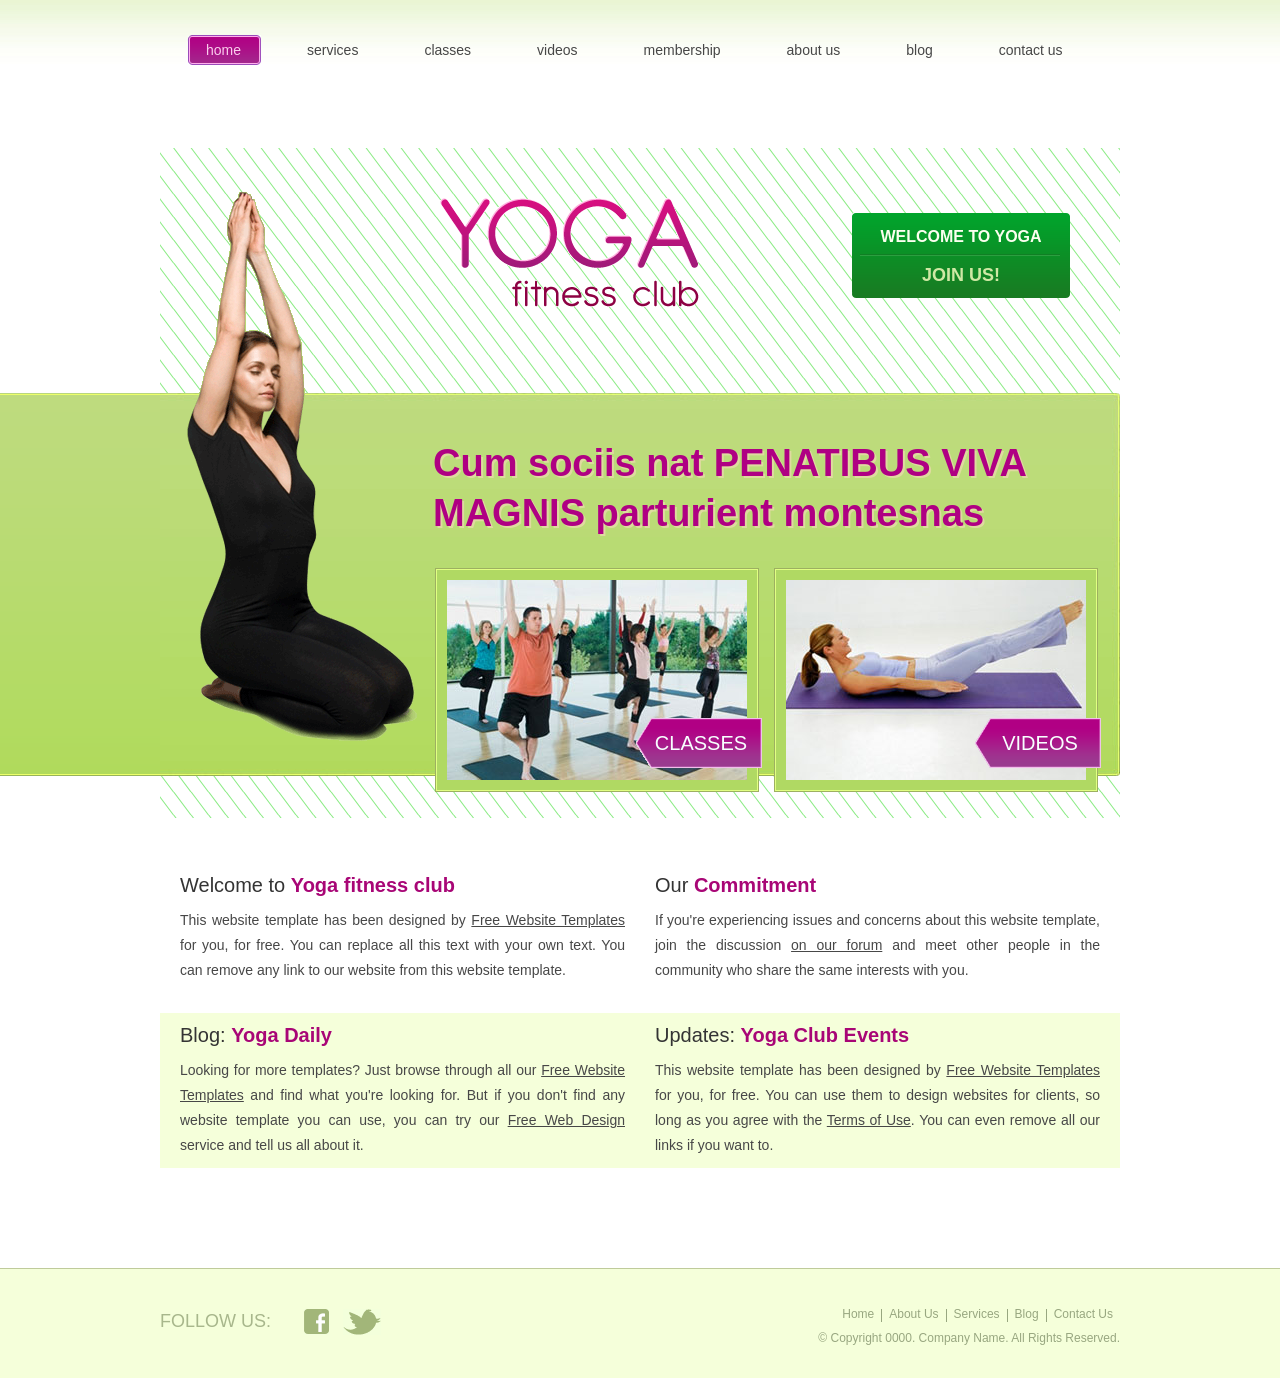
<file: src/main/webapp/WEB-INF/views/template/index.html>
<!DOCTYPE html>
<!-- Website template by freewebsitetemplates.com -->
<html>
<head>
	<meta charset="UTF-8" />
	<title>Home - Yoga</title>
	<link rel="stylesheet" type="text/css" href="css/style.css" />
	<!--[if IE 9]>
		<link rel="stylesheet" type="text/css" href="css/ie9.css" />
	<![endif]-->
	<!--[if IE 7]>
		<link rel="stylesheet" type="text/css" href="css/ie7.css" />
	<![endif]-->
	<!--[if IE 6]>
		<link rel="stylesheet" type="text/css" href="css/ie6.css" />
	<![endif]-->
</head>
<body>
	<div id="header">
		<ul>
			<li class="current"><a href="index.html"><span>Home</span></a></li>
			<li><a href="services.html"><span>Services</span></a></li>
			<li><a href="classes.html"><span>Classes</span></a></li>
			<li><a href="videos.html"><span>Videos</span></a></li>
			<li><a href="membership.html"><span>Membership</span></a></li>
			<li><a href="about.html"><span>About Us</span></a></li>
			<li><a href="blog.html"><span>Blog</span></a></li>
			<li><a href="contact.html"><span>Contact Us</span></a></li>
		</ul>
		<span id="background"></span>
		<div id="home">
			<div class="section">
				<a href="index.html"><img src="images/logo.gif" alt="Logo" /></a>
				<div>
					Welcome to Yoga
					<a href="index.html">Join Us!</a>
				</div>
			</div>
			<div id="featured">
				<img src="images/yoga-girl.gif" alt="" />
				<h1>Cum sociis nat PENATIBUS VIVA MAGNIS parturient  montesnas</h1>
				<ul>
					<li>
						<a href="classes.html"><img src="images/exercise-class.jpg" alt="Image" /></a>
						<div><a href="classes.html">Classes</a></div>
					</li>
					<li>
						<a href="videos.html"><img src="images/girl-exercise.jpg" alt="Image" /></a>
						<div><a href="videos.html">Videos</a></div>
					</li>
				</ul>
			</div>
		</div>
	</div>
	<div id="content">
		<ul class="first">
			<li class="first">
				<h3><a href="index.html">Welcome to <span>Yoga fitness club</span></a></h3>
				<p>This website template has been designed by <a href="http://www.freewebsitetemplates.com/">Free Website Templates</a> for you, for free. You can replace all this text with your own text. You can remove any link to our website from this website template.</p>
			</li>
			<li>
				<h3><a href="index.html">Our <span>Commitment</span></a></h3>
				<p>If you're experiencing issues and concerns about this website template, join the discussion <a href="http://livepage.apple.com/">on our forum</a> and meet other people in the community who share the same interests with you.</p>
			</li>
		</ul>
		<ul>
			<li class="first">
				<h3><a href="index.html">Blog: <span>Yoga Daily</span></a></h3>
				<p>Looking for more templates? Just browse through all our <a href="http://www.freewebsitetemplates.com/">Free Website Templates</a> and find what you're looking for. But if you don't find any website template you can use, you can try our <a href="http://www.freewebsitetemplates.com/freewebdesign/">Free Web Design</a> service and tell us all about it.</p>
			</li>
			<li>
				<h3><a href="index.html">Updates: <span>Yoga Club Events</span></a></h3>
				<p>This website template has been designed by <a href="http://www.freewebsitetemplates.com/">Free Website Templates</a> for you, for free. You can use them to design websites for clients, so long as you agree with the <a href="http://www.freewebsitetemplates.com/about/termsofuse/">Terms of Use</a>. You can even remove all our links if you want to.</p>
			</li>
		</ul>
	</div>
	<div id="footer">
		<div>
			<div>
				<div id="connect">
					<span>Follow Us:</span>
					<a href="http://facebook.com/freewebsitetemplates" target="_blank"><img src="images/icon-facebook.gif" alt="Facebook" /></a>
					<a href="http://twitter.com/fwtemplates" target="_blank"><img src="images/icon-twitter.gif" alt="Twitter" /></a>
				</div>
				<div class="section">
					<ul>
						<li class="first"><a href="index.html">Home</a></li>
						<li><a href="about.html">About Us</a></li>
						<li><a href="services.html">Services</a></li>
						<li><a href="blog.html">Blog</a></li>
						<li><a href="contact.html">Contact Us</a></li>
					</ul>
					<p>&copy; Copyright 0000. Company Name. All Rights Reserved.</p>
				</div>
			</div>
		</div>
	</div>
</body>
</html>
</file>
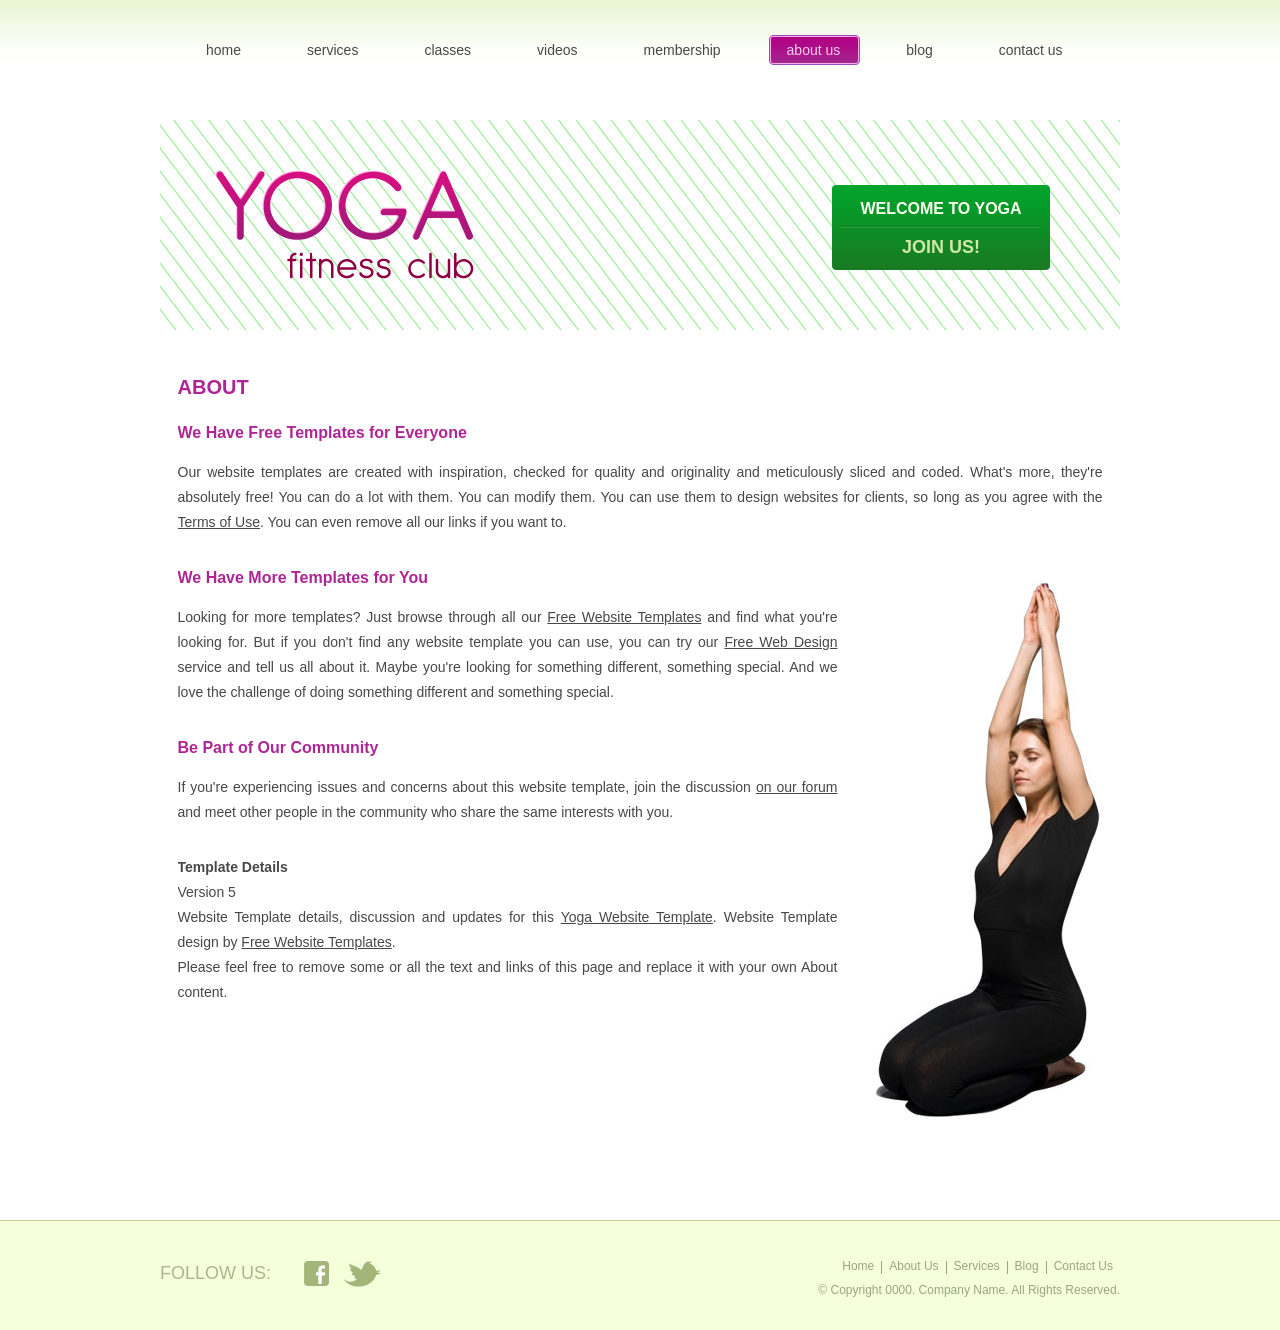
<file: src/main/webapp/WEB-INF/views/template/about.html>
<!DOCTYPE html>
<!-- Website template by freewebsitetemplates.com -->
<html>
<head>
	<meta charset="UTF-8" />
	<title>About Us - Yoga</title>
	<link rel="stylesheet" type="text/css" href="css/style.css" />
	<!--[if IE 9]>
		<link rel="stylesheet" type="text/css" href="css/ie9.css" />
	<![endif]-->
	<!--[if IE 7]>
		<link rel="stylesheet" type="text/css" href="css/ie7.css" />
	<![endif]-->
	<!--[if IE 6]>
		<link rel="stylesheet" type="text/css" href="css/ie6.css" />
	<![endif]-->
</head>
<body>
	<div id="header">
		<ul>
			<li><a href="index.html"><span>Home</span></a></li>
			<li><a href="services.html"><span>Services</span></a></li>
			<li><a href="classes.html"><span>Classes</span></a></li>
			<li><a href="videos.html"><span>Videos</span></a></li>
			<li><a href="membership.html"><span>Membership</span></a></li>
			<li class="current"><a href="about.html"><span>About Us</span></a></li>
			<li><a href="blog.html"><span>Blog</span></a></li>
			<li><a href="contact.html"><span>Contact Us</span></a></li>
		</ul>
		<div>
			<div class="section">
				<a href="index.html"><img src="images/logo.gif" alt="Logo" /></a>
				<div>
					Welcome to Yoga
					<a href="index.html">Join Us!</a>
				</div>
			</div>
		</div>
	</div>
	<div id="content">
		<div id="about">
			<h2>About</h2>
			<span class="first">We Have Free Templates for Everyone</span>
			<p>Our website templates are created with inspiration, checked for quality and originality and meticulously sliced and coded. What's more, they're absolutely free! You can do a lot with them. You can modify them. You can use them to design websites for clients, so long as you agree with the <a href="http://www.freewebsitetemplates.com/about/termsofuse/">Terms of Use</a>. You can even remove all our links if you want to.</p>
			<img src="images/yoga-girl2.jpg" alt="Image" />
			<span>We Have More Templates for You</span>
			<p>Looking for more templates? Just browse through all our <a href="http://www.freewebsitetemplates.com/">Free Website Templates</a> and find what you're looking for. But if you don't find any website template you can use, you can try our <a href="http://www.freewebsitetemplates.com/freewebdesign/">Free Web Design</a> service and tell us all about it. Maybe you're looking for something different, something special. And we love the challenge of doing something different and something special.</p>
			<span>Be Part of Our Community</span>
			<p>If you're experiencing issues and concerns about this website template, join the discussion <a href="http://www.freewebsitetemplates.com/forum/">on our forum</a> and meet other people in the community who share the same interests with you.</p>
			<div class="details"><strong>Template Details</strong></div>
			<p>Version 5</p>
			<p>Website Template details, discussion and updates for this <a href="http://www.freewebsitetemplates.com/forum/f18/yoga-website-template-18778">Yoga Website Template</a>. Website Template design by <a href="http://www.freewebsitetemplates.com/">Free Website Templates</a>.</p>
			<p>Please feel free to remove some or all the text and links of this page and replace it with your own About content.</p>
		</div>
	</div>
	<div id="footer">
		<div>
			<div>
				<div id="connect">
					<span>Follow Us:</span>
					<a href="http://facebook.com/freewebsitetemplates" target="_blank"><img src="images/icon-facebook.gif" alt="Facebook" /></a>
					<a href="http://twitter.com/fwtemplates" target="_blank"><img src="images/icon-twitter.gif" alt="Twitter" /></a>
				</div>
				<div class="section">
					<ul>
						<li class="first"><a href="index.html">Home</a></li>
						<li><a href="about.html">About Us</a></li>
						<li><a href="services.html">Services</a></li>
						<li><a href="blog.html">Blog</a></li>
						<li><a href="contact.html">Contact Us</a></li>
					</ul>
					<p>&copy; Copyright 0000. Company Name. All Rights Reserved.</p>
				</div>
			</div>
		</div>
	</div>
</body>
</html>
</file>
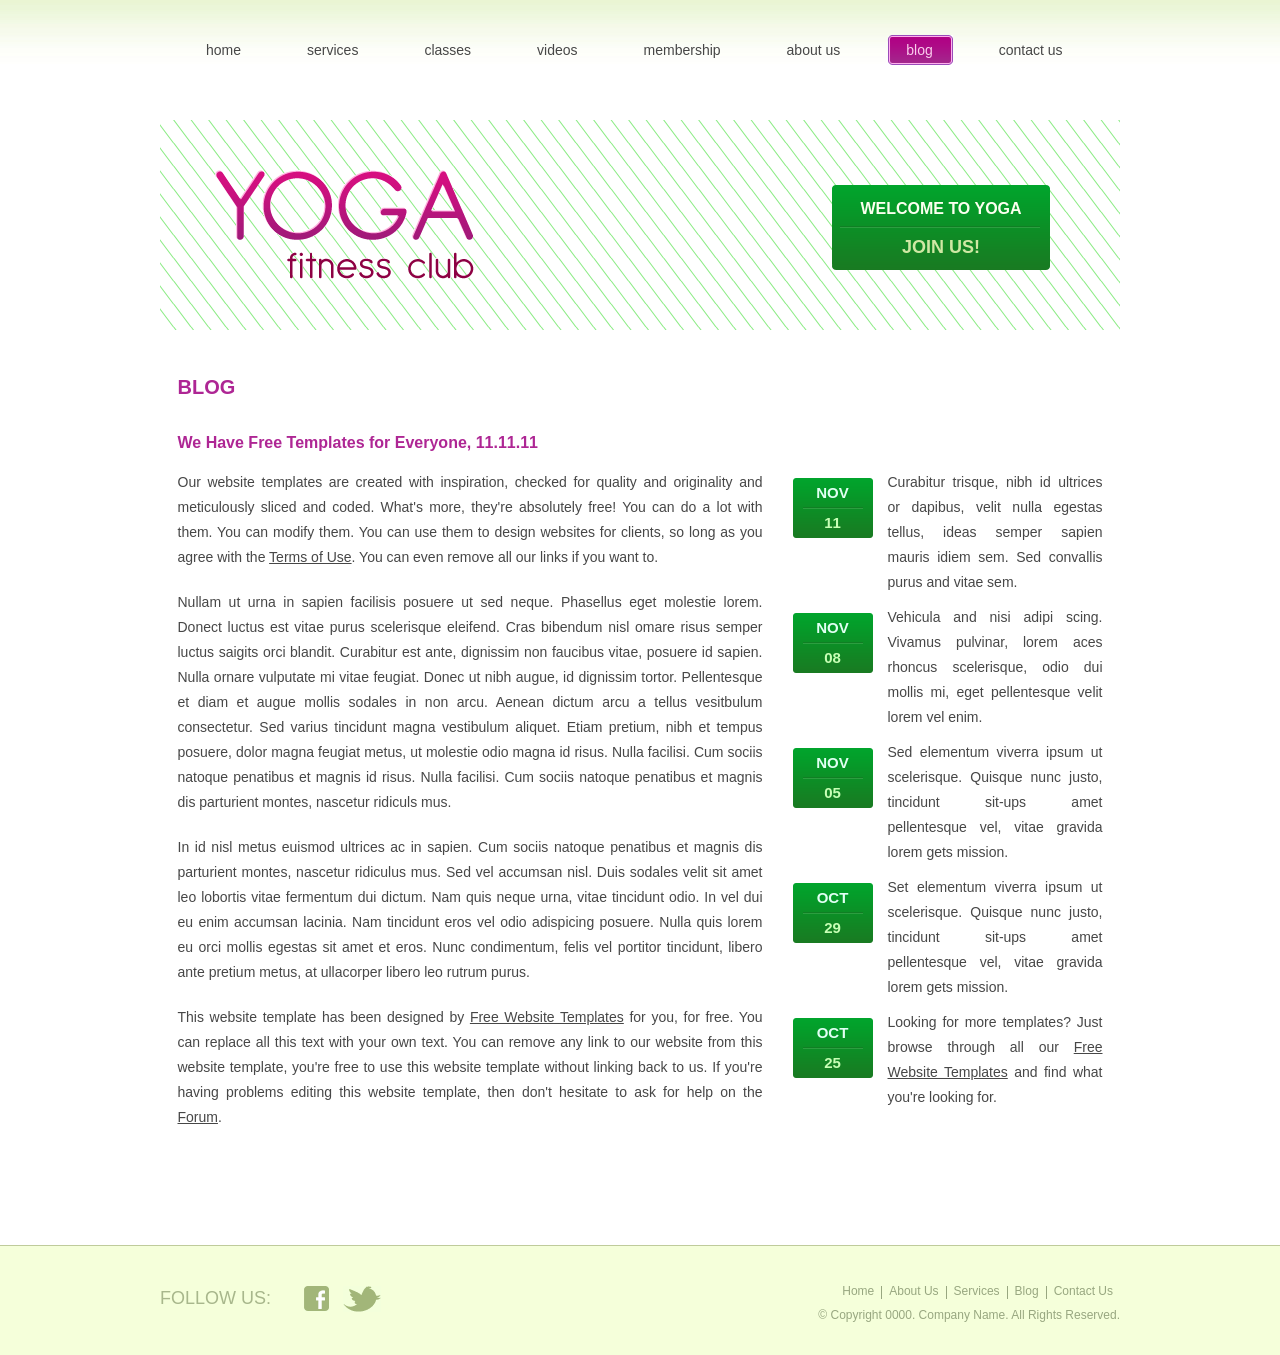
<file: src/main/webapp/WEB-INF/views/template/blog.html>
<!DOCTYPE html>
<!-- Website template by freewebsitetemplates.com -->
<html>
<head>
	<meta charset="UTF-8" />
	<title>Blog - Yoga</title>
	<link rel="stylesheet" type="text/css" href="css/style.css" />
	<!--[if IE 9]>
		<link rel="stylesheet" type="text/css" href="css/ie9.css" />
	<![endif]-->
	<!--[if IE 7]>
		<link rel="stylesheet" type="text/css" href="css/ie7.css" />
	<![endif]-->
	<!--[if IE 6]>
		<link rel="stylesheet" type="text/css" href="css/ie6.css" />
	<![endif]-->
</head>
<body>
	<div id="header">
		<ul>
			<li><a href="index.html"><span>Home</span></a></li>
			<li><a href="services.html"><span>Services</span></a></li>
			<li><a href="classes.html"><span>Classes</span></a></li>
			<li><a href="videos.html"><span>Videos</span></a></li>
			<li><a href="membership.html"><span>Membership</span></a></li>
			<li><a href="about.html"><span>About Us</span></a></li>
			<li class="current"><a href="blog.html"><span>Blog</span></a></li>
			<li><a href="contact.html"><span>Contact Us</span></a></li>
		</ul>
		<div>
			<div class="section">
				<a href="index.html"><img src="images/logo.gif" alt="Logo" /></a>
				<div>
					Welcome to Yoga
					<a href="index.html">Join Us!</a>
				</div>
			</div>
		</div>
	</div>
	<div id="content">
		<div>
			<h2>Blog</h2>
			<div>
				<div class="aside">
					<h1><a href="index.html">We Have Free Templates for Everyone, 11.11.11</a></h1>
					<p>Our website templates are created with inspiration, checked for quality and originality and meticulously sliced and coded. What's more, they're absolutely free! You can do a lot with them. You can modify them. You can use them to design websites for clients, so long as you agree with the <a href="http://www.freewebsitetemplates.com/about/termsofuse/">Terms of Use</a>. You can even remove all our links if you want to.</p>
					<p>Nullam ut urna in sapien facilisis posuere ut sed neque. Phasellus eget molestie lorem. Donect luctus est vitae purus scelerisque eleifend. Cras bibendum nisl omare risus semper luctus saigits orci blandit. Curabitur est ante, dignissim non faucibus vitae, posuere id sapien. Nulla ornare vulputate mi vitae feugiat. Donec ut nibh augue, id dignissim tortor. Pellentesque et diam et augue mollis sodales in non arcu. Aenean dictum arcu a tellus vesitbulum consectetur. Sed varius tincidunt magna vestibulum aliquet. Etiam pretium, nibh et tempus posuere, dolor magna feugiat metus, ut molestie odio magna id risus. Nulla facilisi. Cum sociis natoque penatibus et magnis id risus. Nulla facilisi. Cum sociis natoque penatibus et magnis dis parturient montes, nascetur ridiculs mus.</p>
					<p>In id nisl metus euismod ultrices ac in sapien. Cum sociis natoque penatibus et magnis dis parturient montes, nascetur ridiculus mus. Sed vel accumsan nisl. Duis sodales velit sit amet leo lobortis vitae fermentum dui dictum. Nam quis neque urna, vitae tincidunt odio. In vel dui eu enim accumsan lacinia. Nam tincidunt eros vel odio adispicing posuere. Nulla quis lorem eu orci mollis egestas sit amet et eros. Nunc condimentum, felis vel portitor tincidunt, libero ante pretium metus, at ullacorper libero leo rutrum purus.</p>
					<p>This website template has been designed by <a href="http://www.freewebsitetemplates.com/">Free Website Templates</a> for you, for free. You can replace all this text with your own text. You can remove any link to our website from this website template, you're free to use this website template without linking back to us. If you're having problems editing this website template, then don't hesitate to ask for help on the <a href="http://www.freewebsitetemplates.com/forum/">Forum</a>.</p>
				</div>
				<div class="sidebar">
					<ul>
						<li>
							<div>Nov <span>11</span></div>
							<p>Curabitur trisque, nibh id ultrices or dapibus, velit nulla egestas tellus, ideas semper sapien mauris idiem sem. Sed convallis purus and vitae sem.</p>
						</li>
						<li>
							<div>Nov <span>08</span></div>
							<p>Vehicula and nisi adipi scing. Vivamus pulvinar, lorem aces rhoncus scelerisque, odio dui mollis mi, eget pellentesque velit lorem vel enim.</p>
						</li>
						<li>
							<div>Nov <span>05</span></div>
							<p>Sed elementum viverra ipsum ut scelerisque. Quisque nunc justo, tincidunt sit-ups amet pellentesque vel, vitae gravida lorem gets mission.</p>
						</li>
						<li>
							<div>Oct <span>29</span></div>
							<p>Set elementum viverra ipsum ut scelerisque. Quisque nunc justo, tincidunt sit-ups amet pellentesque vel, vitae gravida lorem gets mission.</p>
						</li>
						<li>
							<div>Oct <span>25</span></div>
							<p>Looking for more templates? Just browse through all our <a href="http://www.freewebsitetemplates.com/">Free Website Templates</a> and find what you're looking for.</p>
						</li>
					</ul>
				</div>
			</div>
		</div>
	</div>
	<div id="footer">
		<div>
			<div>
				<div id="connect">
					<span>Follow Us:</span>
					<a href="http://facebook.com/freewebsitetemplates" target="_blank"><img src="images/icon-facebook.gif" alt="Facebook" /></a>
					<a href="http://twitter.com/fwtemplates" target="_blank"><img src="images/icon-twitter.gif" alt="Twitter" /></a>
				</div>
				<div class="section">
					<ul>
						<li class="first"><a href="index.html">Home</a></li>
						<li><a href="about.html">About Us</a></li>
						<li><a href="services.html">Services</a></li>
						<li><a href="blog.html">Blog</a></li>
						<li><a href="contact.html">Contact Us</a></li>
					</ul>
					<p>&copy; Copyright 0000. Company Name. All Rights Reserved.</p>
				</div>
			</div>
		</div>
	</div>
</body>
</html>
</file>
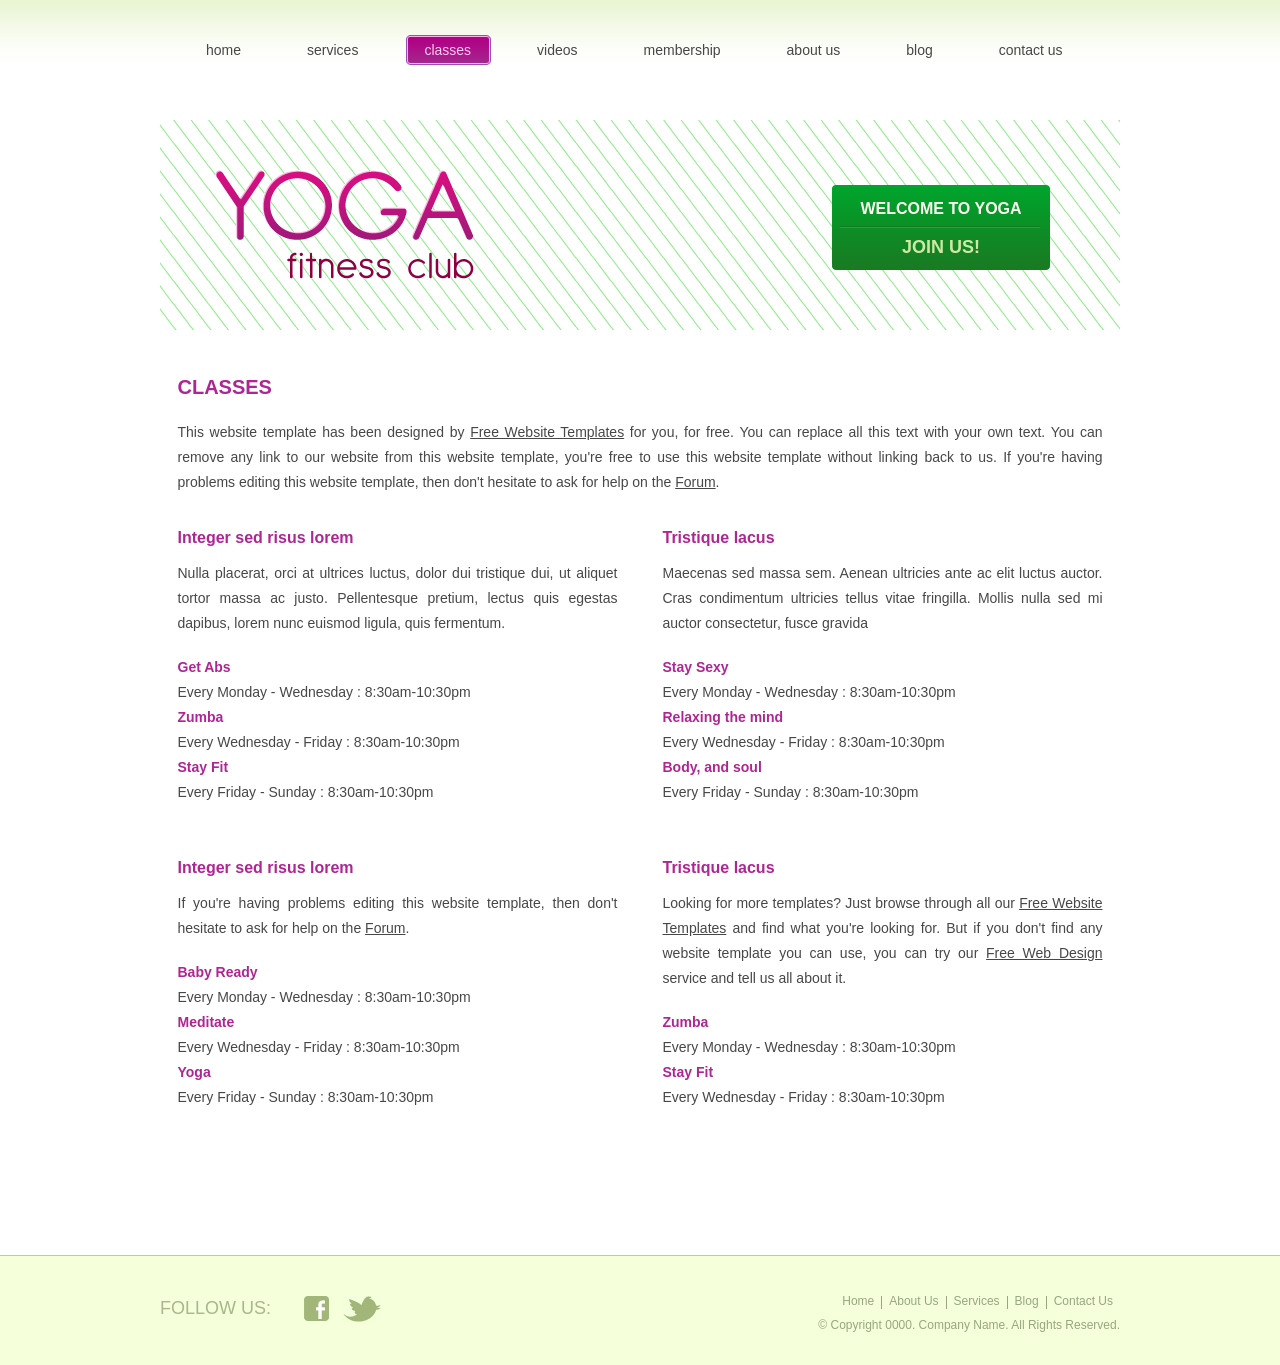
<file: src/main/webapp/WEB-INF/views/template/classes.html>
<!DOCTYPE html>
<!-- Website template by freewebsitetemplates.com -->
<html>
<head>
	<meta charset="UTF-8" />
	<title>Classes - Yoga</title>
	<link rel="stylesheet" type="text/css" href="css/style.css" />
	<!--[if IE 9]>
		<link rel="stylesheet" type="text/css" href="css/ie9.css" />
	<![endif]-->
	<!--[if IE 7]>
		<link rel="stylesheet" type="text/css" href="css/ie7.css" />
	<![endif]-->
	<!--[if IE 6]>
		<link rel="stylesheet" type="text/css" href="css/ie6.css" />
	<![endif]-->
</head>
<body>
	<div id="header">
		<ul>
			<li><a href="index.html"><span>Home</span></a></li>
			<li><a href="services.html"><span>Services</span></a></li>
			<li class="current"><a href="classes.html"><span>Classes</span></a></li>
			<li><a href="videos.html"><span>Videos</span></a></li>
			<li><a href="membership.html"><span>Membership</span></a></li>
			<li><a href="about.html"><span>About Us</span></a></li>
			<li><a href="blog.html"><span>Blog</span></a></li>
			<li><a href="contact.html"><span>Contact Us</span></a></li>
		</ul>
		<div>
			<div class="section">
				<a href="index.html"><img src="images/logo.gif" alt="Logo" /></a>
				<div>
					Welcome to Yoga
					<a href="index.html">Join Us!</a>
				</div>
			</div>
		</div>
	</div>
	<div id="content">
		<div>
			<h2>Classes</h2>
			<p>This website template has been designed by <a href="http://www.freewebsitetemplates.com/">Free Website Templates</a> for you, for free. You can replace all this text with your own text. You can remove any link to our website from this website template, you're free to use this website template without linking back to us. If you're having problems editing this website template, then don't hesitate to ask for help on the <a href="http://www.freewebsitetemplates.com/forum/">Forum</a>.</p>
			<div class="section">
				<div class="first">
					<span>Integer sed risus lorem</span>
					<p>Nulla placerat, orci at ultrices luctus, dolor dui tristique dui, ut aliquet tortor massa ac justo. Pellentesque pretium, lectus quis egestas dapibus, lorem nunc euismod  ligula, quis fermentum.</p>
					<dl>
						<dt>Get Abs</dt>
						<dd>Every Monday - Wednesday : 8:30am-10:30pm</dd>
						<dt>Zumba</dt>
						<dd>Every Wednesday - Friday : 8:30am-10:30pm</dd>
						<dt>Stay Fit</dt>
						<dd>Every Friday - Sunday : 8:30am-10:30pm</dd>
					</dl>
				</div>
				<div>
					<span>Tristique lacus</span>
					<p>Maecenas sed massa sem. Aenean ultricies ante ac elit luctus auctor. Cras condimentum ultricies tellus vitae fringilla. Mollis nulla sed mi auctor consectetur, fusce gravida</p>
					<dl>
						<dt>Stay Sexy</dt>
						<dd>Every Monday - Wednesday : 8:30am-10:30pm</dd>
						<dt>Relaxing the mind</dt>
						<dd>Every Wednesday - Friday : 8:30am-10:30pm</dd>
						<dt>Body, and soul</dt>
						<dd>Every Friday - Sunday : 8:30am-10:30pm</dd>
					</dl>
				</div>
			</div>
			<div class="section">
				<div class="first">
					<span>Integer sed risus lorem</span>
					<p>If you're having problems editing this website template, then don't hesitate to ask for help on the <a href="http://www.freewebsitetemplates.com/forum/">Forum</a>.</p>
					<dl>
						<dt>Baby Ready</dt>
						<dd>Every Monday - Wednesday : 8:30am-10:30pm</dd>
						<dt>Meditate</dt>
						<dd>Every Wednesday - Friday : 8:30am-10:30pm</dd>
						<dt>Yoga</dt>
						<dd>Every Friday - Sunday : 8:30am-10:30pm</dd>
					</dl>
				</div>
				<div>
					<span>Tristique lacus</span>
					<p>Looking for more templates? Just browse through all our <a href="http://www.freewebsitetemplates.com/">Free Website Templates</a> and find what you're looking for. But if you don't find any website template you can use, you can try our <a href="http://www.freewebsitetemplates.com/freewebdesign/">Free Web Design</a> service and tell us all about it.</p>
					<dl>
						<dt>Zumba</dt>
						<dd>Every Monday - Wednesday : 8:30am-10:30pm</dd>
						<dt>Stay Fit</dt>
						<dd>Every Wednesday - Friday : 8:30am-10:30pm</dd>
					</dl>
				</div>
			</div>
		</div>
	</div>
	<div id="footer">
		<div>
			<div>
				<div id="connect">
					<span>Follow Us:</span>
					<a href="http://facebook.com/freewebsitetemplates" target="_blank"><img src="images/icon-facebook.gif" alt="Facebook" /></a>
					<a href="http://twitter.com/fwtemplates" target="_blank"><img src="images/icon-twitter.gif" alt="Twitter" /></a>
				</div>
				<div class="section">
					<ul>
						<li class="first"><a href="index.html">Home</a></li>
						<li><a href="about.html">About Us</a></li>
						<li><a href="services.html">Services</a></li>
						<li><a href="blog.html">Blog</a></li>
						<li><a href="contact.html">Contact Us</a></li>
					</ul>
					<p>&copy; Copyright 0000. Company Name. All Rights Reserved.</p>
				</div>
			</div>
		</div>
	</div>
</body>
</html>
</file>
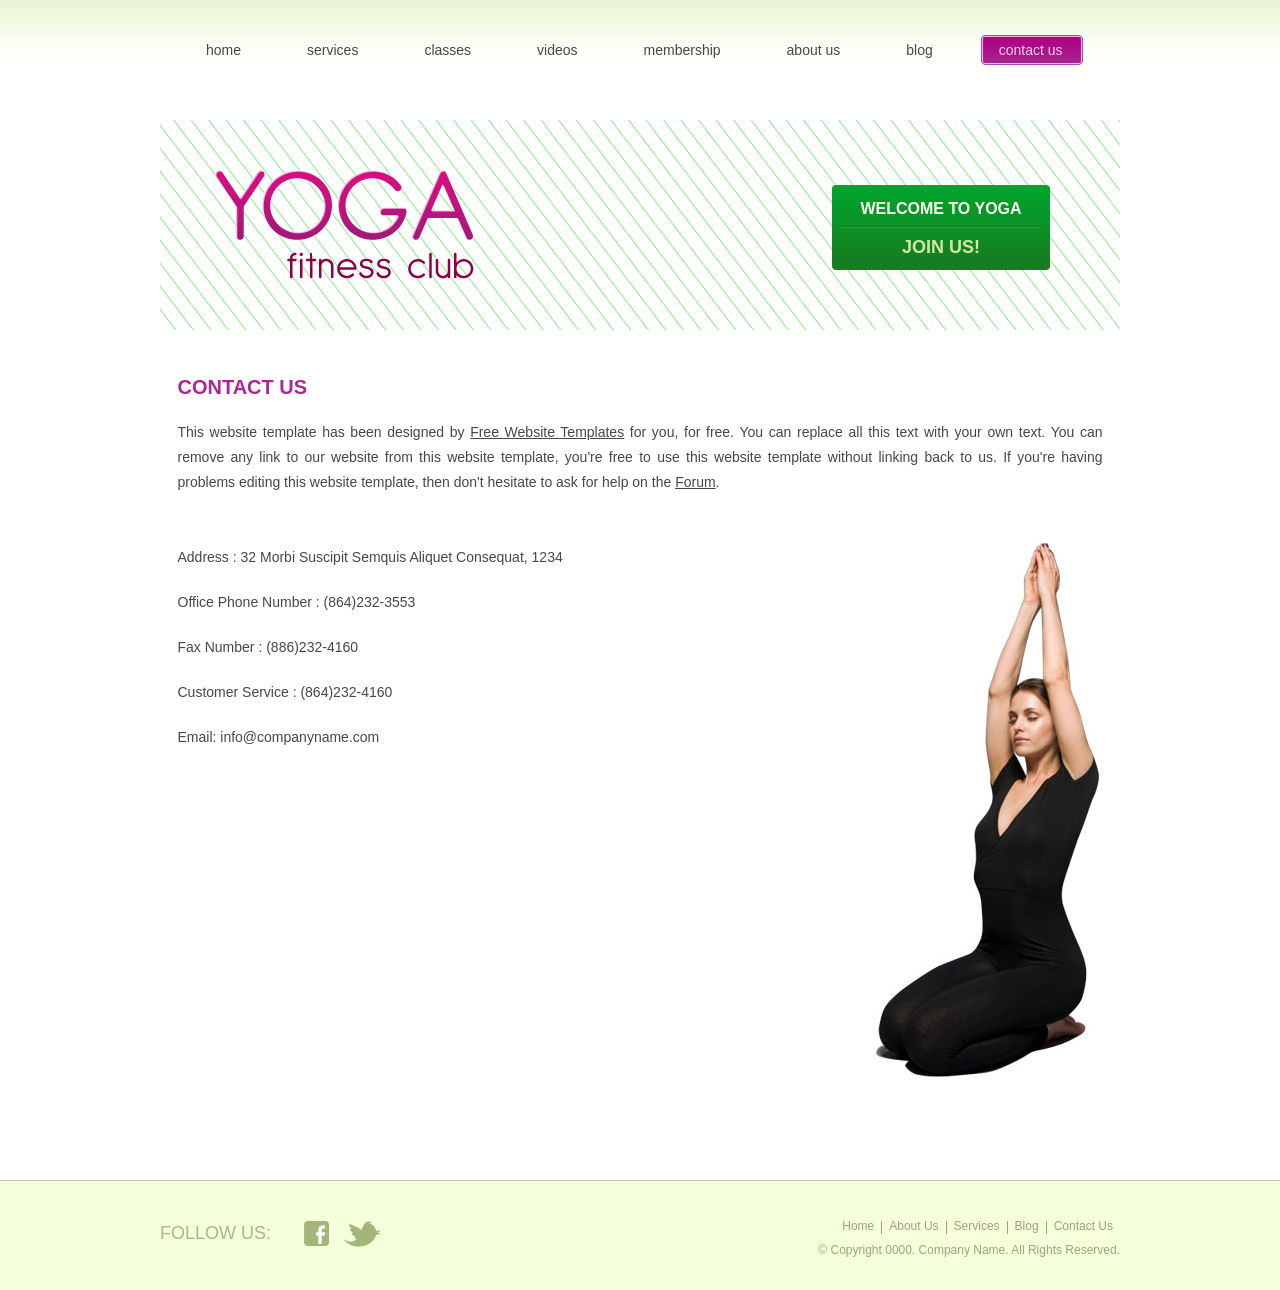
<file: src/main/webapp/WEB-INF/views/template/contact.html>
<!DOCTYPE html>
<!-- Website template by freewebsitetemplates.com -->
<html>
<head>
	<meta charset="UTF-8" />
	<title>Contact Us - Yoga</title>
	<link rel="stylesheet" type="text/css" href="css/style.css" />
	<!--[if IE 9]>
		<link rel="stylesheet" type="text/css" href="css/ie9.css" />
	<![endif]-->
	<!--[if IE 7]>
		<link rel="stylesheet" type="text/css" href="css/ie7.css" />
	<![endif]-->
	<!--[if IE 6]>
		<link rel="stylesheet" type="text/css" href="css/ie6.css" />
	<![endif]-->
</head>
<body>
	<div id="header">
		<ul>
			<li><a href="index.html"><span>Home</span></a></li>
			<li><a href="services.html"><span>Services</span></a></li>
			<li><a href="classes.html"><span>Classes</span></a></li>
			<li><a href="videos.html"><span>Videos</span></a></li>
			<li><a href="membership.html"><span>Membership</span></a></li>
			<li><a href="about.html"><span>About Us</span></a></li>
			<li><a href="blog.html"><span>Blog</span></a></li>
			<li class="current"><a href="contact.html"><span>Contact Us</span></a></li>
		</ul>
		<div>
			<div class="section">
				<a href="index.html"><img src="images/logo.gif" alt="Logo" /></a>
				<div>
					Welcome to Yoga
					<a href="index.html">Join Us!</a>
				</div>
			</div>
		</div>
	</div>
	<div id="content">
		<div>
			<h2>Contact Us</h2>
			<p>This website template has been designed by <a href="http://www.freewebsitetemplates.com/">Free Website Templates</a> for you, for free. You can replace all this text with your own text. You can remove any link to our website from this website template, you're free to use this website template without linking back to us. If you're having problems editing this website template, then don't hesitate to ask for help on the <a href="http://www.freewebsitetemplates.com/forum/">Forum</a>.</p>
			<img src="images/yoga-girl2.jpg" alt="Image" />
			<div id="contact">
				<p>Address : 32 Morbi Suscipit Semquis Aliquet Consequat, 1234</p>
				<p>Office Phone Number : (864)232-3553</p>
				<p>Fax Number : (886)232-4160</p>
				<p>Customer Service : (864)232-4160</p>
				<p>Email: info@companyname.com</p>
			</div>
		</div>
	</div>
	<div id="footer">
		<div>
			<div>
				<div id="connect">
					<span>Follow Us:</span>
					<a href="http://facebook.com/freewebsitetemplates" target="_blank"><img src="images/icon-facebook.gif" alt="Facebook" /></a>
					<a href="http://twitter.com/fwtemplates" target="_blank"><img src="images/icon-twitter.gif" alt="Twitter" /></a>
				</div>
				<div class="section">
					<ul>
						<li class="first"><a href="index.html">Home</a></li>
						<li><a href="about.html">About Us</a></li>
						<li><a href="services.html">Services</a></li>
						<li><a href="blog.html">Blog</a></li>
						<li><a href="contact.html">Contact Us</a></li>
					</ul>
					<p>&copy; Copyright 0000. Company Name. All Rights Reserved.</p>
				</div>
			</div>
		</div>
	</div>
</body>
</html>
</file>
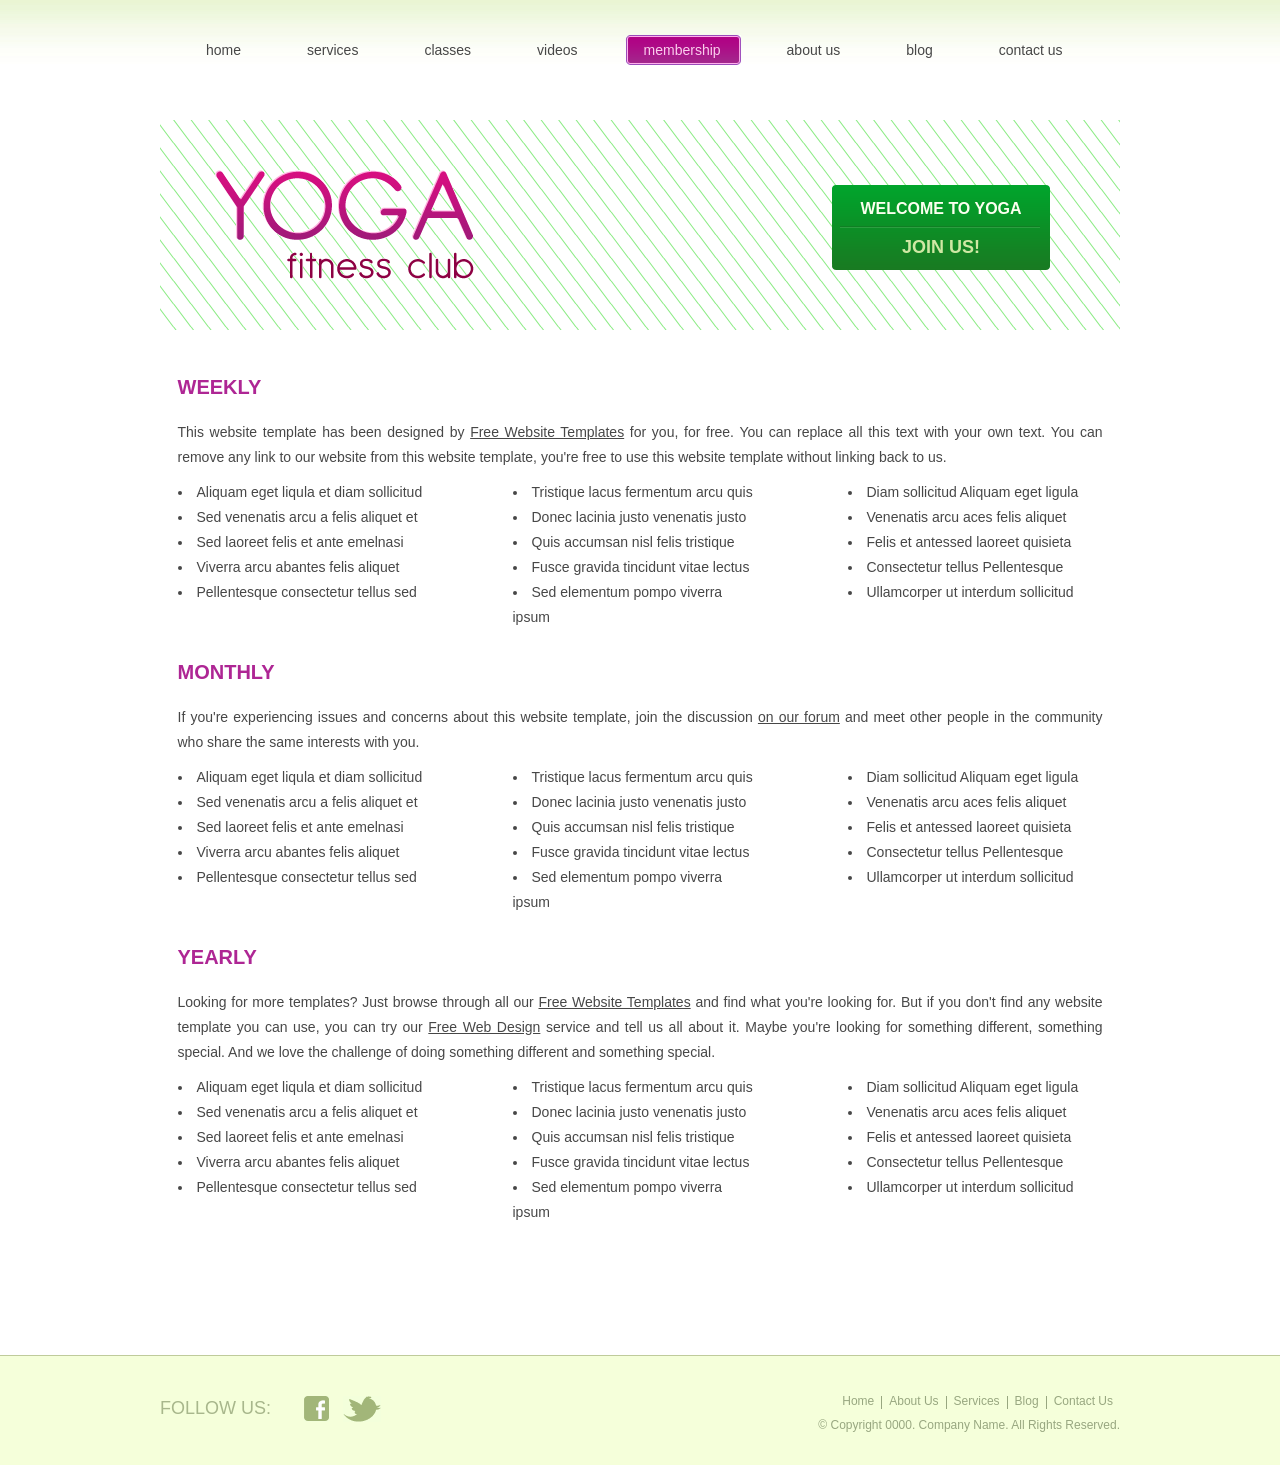
<file: src/main/webapp/WEB-INF/views/template/membership.html>
<!DOCTYPE html>
<!-- Website template by freewebsitetemplates.com -->
<html>
<head>
	<meta charset="UTF-8" />
	<title>Membership - Yoga</title>
	<link rel="stylesheet" type="text/css" href="css/style.css" />
	<!--[if IE 9]>
		<link rel="stylesheet" type="text/css" href="css/ie9.css" />
	<![endif]-->
	<!--[if IE 7]>
		<link rel="stylesheet" type="text/css" href="css/ie7.css" />
	<![endif]-->
	<!--[if IE 6]>
		<link rel="stylesheet" type="text/css" href="css/ie6.css" />
	<![endif]-->
</head>
<body>
	<div id="header">
		<ul>
			<li><a href="index.html"><span>Home</span></a></li>
			<li><a href="services.html"><span>Services</span></a></li>
			<li><a href="classes.html"><span>Classes</span></a></li>
			<li><a href="videos.html"><span>Videos</span></a></li>
			<li class="current"><a href="membership.html"><span>Membership</span></a></li>
			<li><a href="about.html"><span>About Us</span></a></li>
			<li><a href="blog.html"><span>Blog</span></a></li>
			<li><a href="contact.html"><span>Contact Us</span></a></li>
		</ul>
		<div>
			<div class="section">
				<a href="index.html"><img src="images/logo.gif" alt="Logo" /></a>
				<div>
					Welcome to Yoga
					<a href="index.html">Join Us!</a>
				</div>
			</div>
		</div>
	</div>
	<div id="content">
		<div>
			<h2>Weekly</h2>
			<p>This website template has been designed by <a href="http://www.freewebsitetemplates.com/">Free Website Templates</a> for you, for free. You can replace all this text with your own text. You can remove any link to our website from this website template, you're free to use this website template without linking back to us.</p>
			<div>
				<ul class="first">
					<li>Aliquam eget liqula et diam sollicitud</li>
					<li>Sed venenatis arcu a felis aliquet et</li>
					<li>Sed laoreet felis et ante emelnasi</li>
					<li>Viverra arcu abantes felis aliquet</li>
					<li>Pellentesque consectetur tellus sed</li>
				</ul>
				<ul>
					<li>Tristique lacus fermentum arcu quis</li>
					<li>Donec lacinia justo venenatis justo</li>
					<li>Quis accumsan nisl felis tristique</li>
					<li>Fusce gravida tincidunt vitae lectus</li>
					<li>Sed elementum pompo viverra ipsum</li>
				</ul>
				<ul>
					<li>Diam sollicitud Aliquam eget ligula</li>
					<li>Venenatis arcu aces felis aliquet</li>
					<li>Felis et antessed laoreet quisieta</li>
					<li>Consectetur tellus Pellentesque</li>
					<li>Ullamcorper ut interdum sollicitud</li>
				</ul>
			</div>
			<h2>Monthly</h2>
			<p>If you're experiencing issues and concerns about this website template, join the discussion <a href="http://livepage.apple.com/">on our forum</a> and meet other people in the community who share the same interests with you.</p>
			<div>
				<ul class="first">
					<li>Aliquam eget liqula et diam sollicitud</li>
					<li>Sed venenatis arcu a felis aliquet et</li>
					<li>Sed laoreet felis et ante emelnasi</li>
					<li>Viverra arcu abantes felis aliquet</li>
					<li>Pellentesque consectetur tellus sed</li>
				</ul>
				<ul>
					<li>Tristique lacus fermentum arcu quis</li>
					<li>Donec lacinia justo venenatis justo</li>
					<li>Quis accumsan nisl felis tristique</li>
					<li>Fusce gravida tincidunt vitae lectus</li>
					<li>Sed elementum pompo viverra ipsum</li>
				</ul>
				<ul>
					<li>Diam sollicitud Aliquam eget ligula</li>
					<li>Venenatis arcu aces felis aliquet</li>
					<li>Felis et antessed laoreet quisieta</li>
					<li>Consectetur tellus Pellentesque</li>
					<li>Ullamcorper ut interdum sollicitud</li>
				</ul>
			</div>
			<h2>Yearly</h2>
			<p>Looking for more templates? Just browse through all our <a href="http://www.freewebsitetemplates.com/">Free Website Templates</a> and find what you're looking for. But if you don't find any website template you can use, you can try our <a href="http://www.freewebsitetemplates.com/freewebdesign/">Free Web Design</a> service and tell us all about it. Maybe you're looking for something different, something special. And we love the challenge of doing something different and something special.</p>
			<div>
				<ul class="first">
					<li>Aliquam eget liqula et diam sollicitud</li>
					<li>Sed venenatis arcu a felis aliquet et</li>
					<li>Sed laoreet felis et ante emelnasi</li>
					<li>Viverra arcu abantes felis aliquet</li>
					<li>Pellentesque consectetur tellus sed</li>
				</ul>
				<ul>
					<li>Tristique lacus fermentum arcu quis</li>
					<li>Donec lacinia justo venenatis justo</li>
					<li>Quis accumsan nisl felis tristique</li>
					<li>Fusce gravida tincidunt vitae lectus</li>
					<li>Sed elementum pompo viverra ipsum</li>
				</ul>
				<ul>
					<li>Diam sollicitud Aliquam eget ligula</li>
					<li>Venenatis arcu aces felis aliquet</li>
					<li>Felis et antessed laoreet quisieta</li>
					<li>Consectetur tellus Pellentesque</li>
					<li>Ullamcorper ut interdum sollicitud</li>
				</ul>
			</div>
		</div>
	</div>
	<div id="footer">
		<div>
			<div>
				<div id="connect">
					<span>Follow Us:</span>
					<a href="http://facebook.com/freewebsitetemplates" target="_blank"><img src="images/icon-facebook.gif" alt="Facebook" /></a>
					<a href="http://twitter.com/fwtemplates" target="_blank"><img src="images/icon-twitter.gif" alt="Twitter" /></a>
				</div>
				<div class="section">
					<ul>
						<li class="first"><a href="index.html">Home</a></li>
						<li><a href="about.html">About Us</a></li>
						<li><a href="services.html">Services</a></li>
						<li><a href="blog.html">Blog</a></li>
						<li><a href="contact.html">Contact Us</a></li>
					</ul>
					<p>&copy; Copyright 0000. Company Name. All Rights Reserved.</p>
				</div>
			</div>
		</div>
	</div>
</body>
</html>
</file>
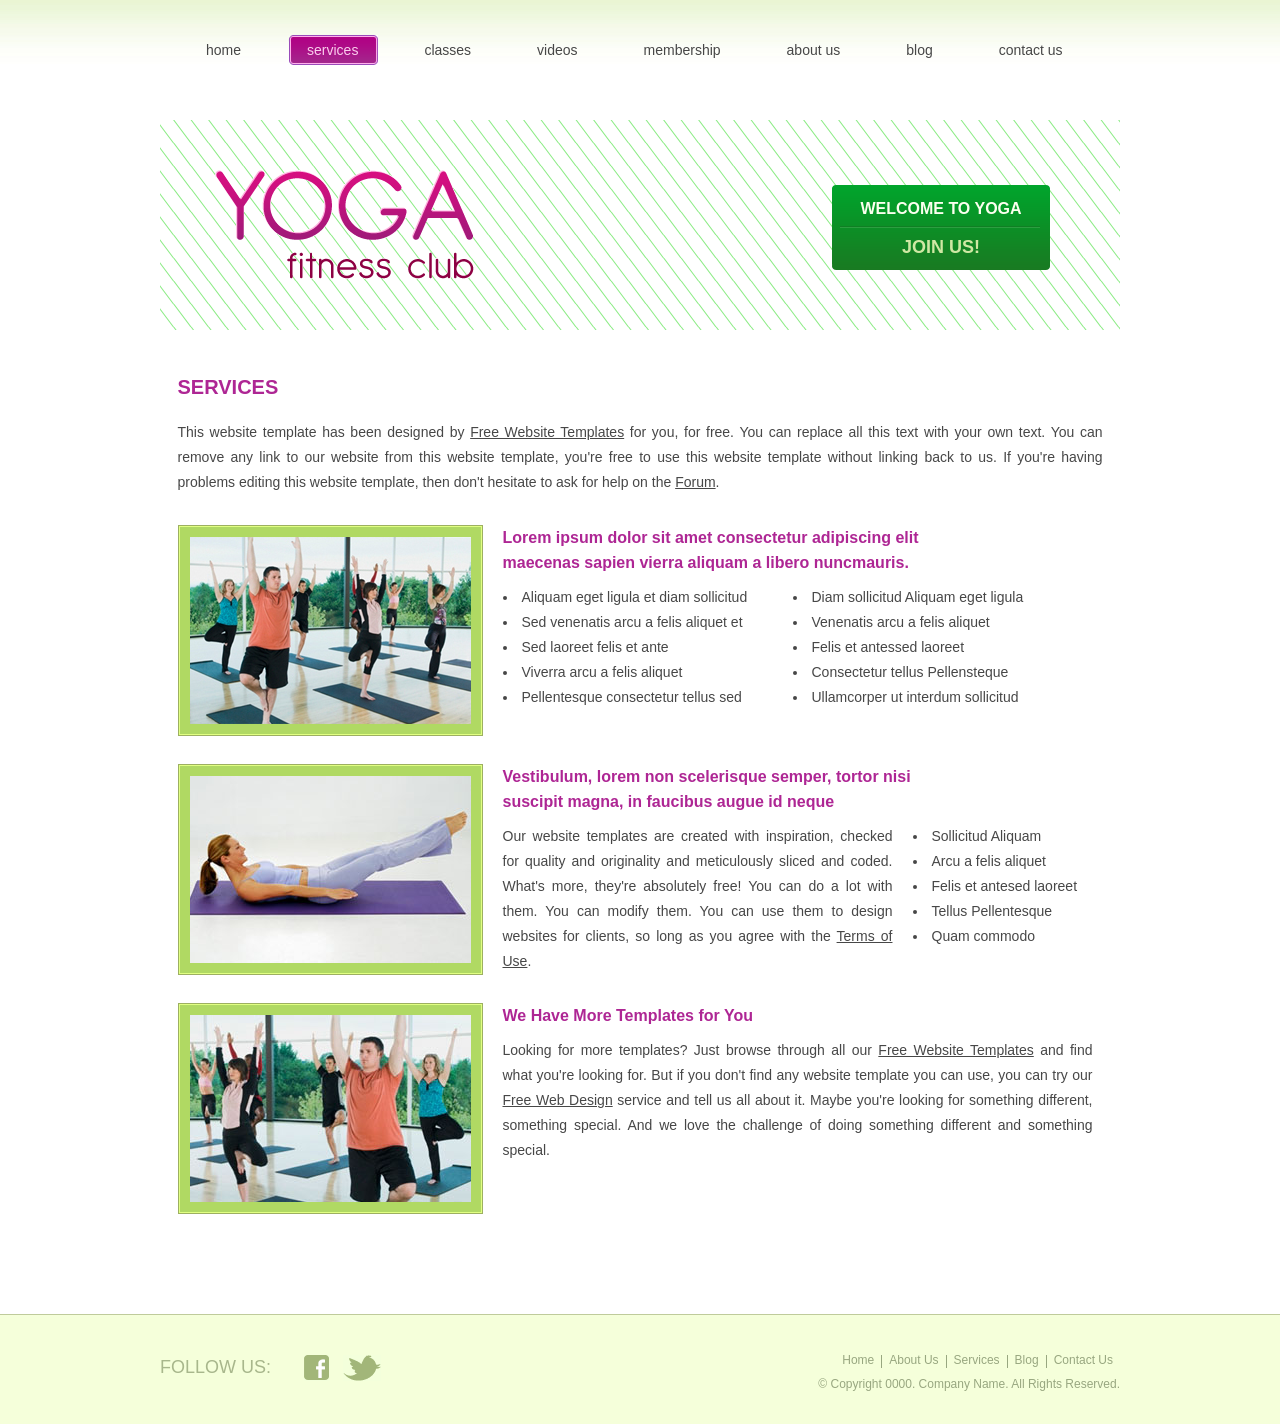
<file: src/main/webapp/WEB-INF/views/template/services.html>
<!DOCTYPE html>
<!-- Website template by freewebsitetemplates.com -->
<html>
<head>
	<meta charset="UTF-8" />
	<title>Services - Yoga</title>
	<link rel="stylesheet" type="text/css" href="css/style.css" />
	<!--[if IE 9]>
		<link rel="stylesheet" type="text/css" href="css/ie9.css" />
	<![endif]-->
	<!--[if IE 7]>
		<link rel="stylesheet" type="text/css" href="css/ie7.css" />
	<![endif]-->
	<!--[if IE 6]>
		<link rel="stylesheet" type="text/css" href="css/ie6.css" />
	<![endif]-->
</head>
<body>
	<div id="header">
		<ul>
			<li><a href="index.html"><span>Home</span></a></li>
			<li class="current"><a href="services.html"><span>Services</span></a></li>
			<li><a href="classes.html"><span>Classes</span></a></li>
			<li><a href="videos.html"><span>Videos</span></a></li>
			<li><a href="membership.html"><span>Membership</span></a></li>
			<li><a href="about.html"><span>About Us</span></a></li>
			<li><a href="blog.html"><span>Blog</span></a></li>
			<li><a href="contact.html"><span>Contact Us</span></a></li>
		</ul>
		<div>
			<div class="section">
				<a href="index.html"><img src="images/logo.gif" alt="Logo" /></a>
				<div>
					Welcome to Yoga
					<a href="index.html">Join Us!</a>
				</div>
			</div>
		</div>
	</div>
	<div id="content">
		<div>
			<h2>Services</h2>
			<p>This website template has been designed by <a href="http://www.freewebsitetemplates.com/">Free Website Templates</a> for you, for free. You can replace all this text with your own text. You can remove any link to our website from this website template, you're free to use this website template without linking back to us. If you're having problems editing this website template, then don't hesitate to ask for help on the <a href="http://www.freewebsitetemplates.com/forum/">Forum</a>.</p>
			<ul>
				<li>
					<a href="index.html"><img src="images/group-exercise.jpg" alt="Image" /></a>
					<div>
						<h3><a href="index.html">Lorem ipsum dolor sit amet consectetur adipiscing elit maecenas sapien vierra aliquam a libero nuncmauris.</a></h3>
						<ul>
							<li>Aliquam eget ligula et diam sollicitud</li>
							<li>Sed venenatis arcu a felis aliquet et</li>
							<li>Sed laoreet felis et ante</li>
							<li>Viverra arcu a felis aliquet</li>
							<li>Pellentesque consectetur tellus sed</li>
						</ul>
						<ul>
							<li>Diam sollicitud Aliquam eget ligula</li>
							<li>Venenatis arcu a felis aliquet</li>
							<li>Felis et antessed laoreet</li>
							<li>Consectetur tellus Pellensteque</li>
							<li>Ullamcorper ut interdum sollicitud</li>
						</ul>
					</div>
				</li>
				<li>
					<a href="index.html"><img src="images/abdominal-exercise.jpg" alt="Image" /></a>
					<div>
						<h3><a href="index.html">Vestibulum, lorem non scelerisque semper, tortor nisi suscipit magna, in faucibus augue id neque</a></h3>
						<span>Our website templates are created with inspiration, checked for quality and originality and meticulously sliced and coded. What's more, they're absolutely free! You can do a lot with them. You can modify them. You can use them to design websites for clients, so long as you agree with the <a href="http://www.freewebsitetemplates.com/about/termsofuse/">Terms of Use</a>.</span>
						<ul class="section">
							<li>Sollicitud Aliquam</li>
							<li>Arcu a felis aliquet</li>
							<li>Felis et antesed laoreet</li>
							<li>Tellus Pellentesque</li>
							<li>Quam commodo</li>
						</ul>
					</div>
				</li>
				<li>
					<a href="index.html"><img src="images/group-exercise2.jpg" alt="Image" /></a>
					<div>
						<h3><a href="index.html">We Have More Templates for You</a></h3>
						<p>Looking for more templates? Just browse through all our <a href="http://www.freewebsitetemplates.com/">Free Website Templates</a> and find what you're looking for. But if you don't find any website template you can use, you can try our <a href="http://www.freewebsitetemplates.com/freewebdesign/">Free Web Design</a> service and tell us all about it. Maybe you're looking for something different, something special. And we love the challenge of doing something different and something special.</p>
					</div>
				</li>
			</ul>
		</div>
	</div>
	<div id="footer">
		<div>
			<div>
				<div id="connect">
					<span>Follow Us:</span>
					<a href="http://facebook.com/freewebsitetemplates" target="_blank"><img src="images/icon-facebook.gif" alt="Facebook" /></a>
					<a href="http://twitter.com/fwtemplates" target="_blank"><img src="images/icon-twitter.gif" alt="Twitter" /></a>
				</div>
				<div class="section">
					<ul>
						<li class="first"><a href="index.html">Home</a></li>
						<li><a href="about.html">About Us</a></li>
						<li><a href="services.html">Services</a></li>
						<li><a href="blog.html">Blog</a></li>
						<li><a href="contact.html">Contact Us</a></li>
					</ul>
					<p>&copy; Copyright 0000. Company Name. All Rights Reserved.</p>
				</div>
			</div>
		</div>
	</div>
</body>
</html>
</file>
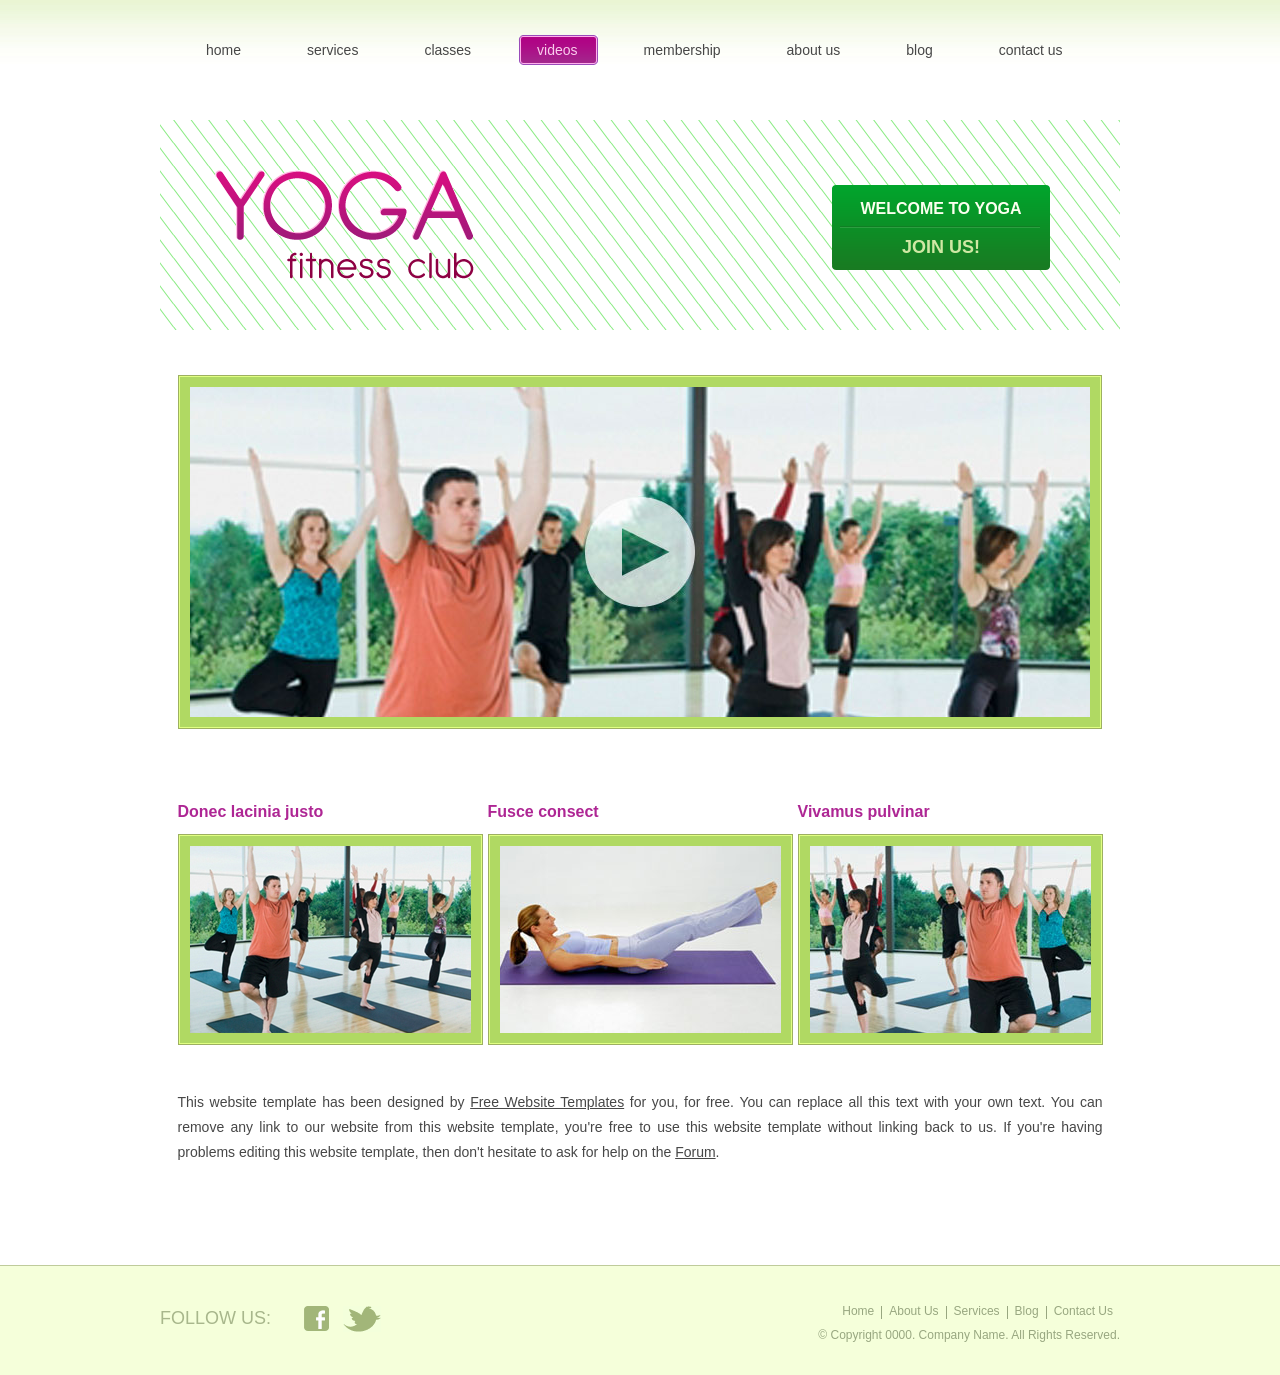
<file: src/main/webapp/WEB-INF/views/template/videos.html>
<!DOCTYPE html>
<!-- Website template by freewebsitetemplates.com -->
<html>
<head>
	<meta charset="UTF-8" />
	<title>Videos - Yoga</title>
	<link rel="stylesheet" type="text/css" href="css/style.css" />
	<!--[if IE 9]>
		<link rel="stylesheet" type="text/css" href="css/ie9.css" />
	<![endif]-->
	<!--[if IE 7]>
		<link rel="stylesheet" type="text/css" href="css/ie7.css" />
	<![endif]-->
	<!--[if IE 6]>
		<link rel="stylesheet" type="text/css" href="css/ie6.css" />
	<![endif]-->
</head>
<body>
	<div id="header">
		<ul>
			<li><a href="index.html"><span>Home</span></a></li>
			<li><a href="services.html"><span>Services</span></a></li>
			<li><a href="classes.html"><span>Classes</span></a></li>
			<li class="current"><a href="videos.html"><span>Videos</span></a></li>
			<li><a href="membership.html"><span>Membership</span></a></li>
			<li><a href="about.html"><span>About Us</span></a></li>
			<li><a href="blog.html"><span>Blog</span></a></li>
			<li><a href="contact.html"><span>Contact Us</span></a></li>
		</ul>
		<div>
			<div class="section">
				<a href="index.html"><img src="images/logo.gif" alt="Logo" /></a>
				<div>
					Welcome to Yoga
					<a href="index.html">Join Us!</a>
				</div>
			</div>
		</div>
	</div>
	<div id="content">
		<div>
			<a href="index.html"><img src="images/video-excercise.jpg" alt="Image" /></a>
			<ul class="section">
				<li class="first">
					<h3><a href="index.html">Donec lacinia justo</a></h3>
					<a href="index.html"><img src="images/group-exercise.jpg" alt="Image" /></a>
				</li>
				<li>
					<h3><a href="index.html">Fusce consect</a></h3>
					<a href="index.html"><img src="images/abdominal-exercise.jpg" alt="Image" /></a>
				</li>
				<li>
					<h3><a href="index.html">Vivamus pulvinar</a></h3>
					<a href="index.html"><img src="images/group-exercise2.jpg" alt="Image" /></a>
				</li>
			</ul>
			<p>This website template has been designed by <a href="http://www.freewebsitetemplates.com/">Free Website Templates</a> for you, for free. You can replace all this text with your own text. You can remove any link to our website from this website template, you're free to use this website template without linking back to us. If you're having problems editing this website template, then don't hesitate to ask for help on the <a href="http://www.freewebsitetemplates.com/forum/">Forum</a>.</p>
		</div>
	</div>
	<div id="footer">
		<div>
			<div>
				<div id="connect">
					<span>Follow Us:</span>
					<a href="http://facebook.com/freewebsitetemplates" target="_blank"><img src="images/icon-facebook.gif" alt="Facebook" /></a>
					<a href="http://twitter.com/fwtemplates" target="_blank"><img src="images/icon-twitter.gif" alt="Twitter" /></a>
				</div>
				<div class="section">
					<ul>
						<li class="first"><a href="index.html">Home</a></li>
						<li><a href="about.html">About Us</a></li>
						<li><a href="services.html">Services</a></li>
						<li><a href="blog.html">Blog</a></li>
						<li><a href="contact.html">Contact Us</a></li>
					</ul>
					<p>&copy; Copyright 0000. Company Name. All Rights Reserved.</p>
				</div>
			</div>
		</div>
	</div>
</body>
</html>
</file>
<file: src/main/webapp/WEB-INF/views/template/css/style.css>
/* Website template by freewebsitetemplates.com */

body { 
	background: #ffffff url(../images/bg-body.jpg) repeat-x; 
	color: #474747;
	font-family: Arial, Verdana, Helvetica, sans-serif; 
	font-size: 14px; 
	line-height: 25px; 
	margin: 0;
	min-width: 960px;
	padding: 0;
}

a, img {
	outline: none;
	border: none;
}

p a, span a {
	color: #474747;
	text-decoration: underline;
}

#header ul:after, #content ul:after,
#content div div:after, #footer div div:after {
	clear: both;
	content: " ";
	display: block;
	font-size: 0;
	height: 0;
	visibility: hidden;
}

#header {
	position: relative;
}

#header ul {
	list-style: none;
	margin: 0 auto;
	padding: 35px 13px 0;
	width: 934px;
}

#header ul li {
	float: left;
	height: 30px;
	padding: 0 13px;
}

#header ul li a {
	color: #474747;
	display: block;
    text-decoration: none;
    text-transform: lowercase;
}

#header ul li a span {
	display: block;
	cursor: pointer;
	height: 30px;
    line-height: 30px;
    padding: 0 20px;
}

#header ul li a:hover {
	color: #AD0B87;
}

#header ul li.current a {
	background: url(../images/menu-right-hover.gif) no-repeat top right;
}

#header ul li.current a span {
	background: url(../images/menu-left-hover.gif) no-repeat top left;
	color: #facdec;
}

#header span#background { 
	background: url(../images/green-bar.gif) repeat-x;
	display: block;
	height: 383px;
	left: 0;
	position: relative;
	top: 328px;
	width: 50%;
	z-index: -1;
}

#header div#home {
	background: url(../images/pattern.gif) repeat;
	height: 670px;
	margin: -300px auto 0;
	position: relative;
	width: 960px
}

#header div#home div.section, #header div div.section {
	background: none;
	height: 245px;
	background: none;
	margin: 0 0 0 280px;
	width: 630px;
}

#header div#home div.section img, #header div div.section img {
	float: left;
	margin-top: 50px;
}

#header div#home div.section div, #header div div.section div {
	background: url(../images/bg-join-us.gif) no-repeat;
	color: #FBFFEF;
    float: right;
    font-size: 16px;
	font-weight: bold;
    height: 85px;
    line-height: 38px;
    margin: 65px 0 0 0;
    padding-top: 5px;
    text-align: center;
    text-transform: uppercase;
    width: 218px;
}

#header div#home div.section div a,
#header div div.section div a {
	color: #cfe8a4;
	display: block;
	font-size: 18px;
	font-weight: bold;
	text-decoration: none;
}

#header div#home div#featured {
	background: url(../images/green-bar-right-curve-alt.jpg) no-repeat;
	height: 383px;
	margin: 0;
}

#header div#home div#featured img {
	float: left;
	position: relative;
	margin: -205px 15px 0;
}

#header div#home div#featured h1 {
	color: #af0083;
	font-size: 38px;
	font-weight: bold;
	line-height: 50px;
	margin: 0;
	padding-top: 45px;
	text-shadow: 2px 2px #dfdaa0;
}

#header div#home div#featured ul {
	left: 275px;
    list-style: none outside none;
    margin: 30px 0 0;
    padding: 0;
    position: absolute;
    width: auto;
}

#header div#home div#featured ul li {
	height: 220px;
	float: left;
	margin-right: 15px;
	padding: 0;
	position: relative;
}

#header div#home div#featured ul li a {
	border: 1px solid #9db061;
	height: 222px;
}

#header div#home div#featured ul li img {
	background: #B0D963;
	border: 1px solid #e1ff83;
	margin: 0;
	padding: 10px;
}

#header div#home div#featured ul li div {
	background: url(../images/button.gif) no-repeat;
	height: 55px;
    margin: 0;
    position: absolute;
    right: -7px;
    top: 150px;
    width: 130px;
}

#header div#home div#featured ul li div a {
	color: #f8ffff;
	background: none;
	border: none;
	display: block;
	font-size: 20px;
	line-height: 50px;
	text-align: center;
	text-transform: uppercase;
}

#header div#home div#featured ul li div a:hover,
#header div#home div#featured ul li a:hover {
	background: none;
}

#header div {
	background: url(../images/pattern.gif) repeat;
	height: 210px;
    margin: 55px auto 0;
    position: relative;
    width: 960px;
}

#header div div.section {
	height: auto;
	margin: 0 0 0 55px;
	width: auto;
}

#header div div.section div {
    margin: 65px 70px 0 0;
}

#content {
	margin: 45px auto 0;
	width: 960px;
}

#content ul {
	background: #f5ffda;
	list-style: none;
	margin: 20px 0 0;
	padding: 10px 20px;
	width: 920px;
}

#content ul.first {
	background: none;
	margin-top: 0;
}

#content ul li {
	float: left;
	margin-left: 30px;
	width: 445px;
}

#content ul li.first {
	margin-left: 0;
}

#content ul li h3 {
	font-size: 20px;
	font-weight: normal;
	margin: 0;
	padding-bottom: 10px;
}

#content ul li h3 a {
	color: #343434;
	display: block;
	text-decoration: none;
}

#content ul li h3 a span {
	color: #a80676;
	font-weight: bold;
}

#content ul li p {
	margin: 0;
    padding-top: 0;      
    text-align: justify;
}

#content div, #content div#about, #content div div#blog {
	margin: 0 auto;
	width: 925px;
}

#content div#about {
	overflow: hidden;
}

#content div#about div.details {
	overflow: hidden;
    padding-top: 20px;
}

#content div h2, #content div#about h2 {
	color: #ae2694;
	font-size: 20px;
	margin: 0 0 20px; 
	text-transform: uppercase;
}

#content div p, #content div#about p {
	margin: 0;
	text-align: justify;
}

#content div ul {
	background: none;
	list-style: none;
	margin: 0;
	padding: 0;
}

#content div ul li {
	float: none;
    height: 209px;
    margin: 30px 0 0;
    padding: 0;
    width: 920px;
}

#content div ul li a {
	border: 1px solid #9db061;
	float: left;
	height: 209px;
	margin-right: 20px;
	width: auto;
}

#content div ul li div a {
	border: none;
	float: none;
    height: auto;
    margin: 0;
}

#content div ul li div span a {
	display: inline;
}

#content div ul li img {
	background: #B0D963;
	border: 1px solid #E1FF83;
	float: none;
    margin: 0;
    padding: 10px;
}

#content div ul li div {
	float: left;
	margin: 0;
	width: 590px;
}

#content div ul li div h3 {
	font-size: 16px;
	font-weight: bold;
	width: 450px;
}

#content div ul li div h3 a {
	color: #AE2694;
	display: block;
}

#content div ul li div ul {
	list-style: disc inside none;
	float: left;
	margin: 0 40px 0 0;
    padding: 0;
    width: 250px;
}

#content div ul li div ul li {
    height: auto;
    margin: 0;
    padding: 0;
    width: auto;
}

#content div ul li div span {
	background: none;
	border: none;
	float: left;
	height: auto;
    margin-right: 10px;
    padding-top: 0;
    text-align: justify;
    width: 390px;
}

#content div ul li div ul.section {
	float: left;
    list-style: disc inside none;
    margin: 0 0 0 5px;
    padding: 0;
    width: 185px;
}

#content div ul li div ul.section li {
	float: none;
}

#content div div.section {
	margin-top: 30px;
}

#content div div.section div {
	float: left;
    height: 300px;
    margin-left: 45px;
    margin-top: 0;
    width: 440px;
}

#content div div.section div.first {
	margin-left: 0;
}

#content div div.section div span, #content div#about span {
	border: none;
	color: #AE2694;
    font-size: 16px;
    font-weight: bold;
    height: auto;
    width: auto;
}

#content div#about span {
	display: block;
    padding-bottom: 15px;
    padding-top: 30px;
}

#content div#about span.first {
	padding-top: 0;
}

#content div div.section div p {
	padding-top: 10px;
}

#content div div.section div dl {
	padding-top: 5px;
}

#content div div.section div dl dt {
	color: #AE2694;
	font-weight: bold;
}

#content div div.section div dl dd {
	margin: 0;
}

#content div a {
	border: 1px solid #9db061;
	display: block;
    height: 352px;
    width: 922px;
}

#content div p a {
	border: medium none;
    color: #474747;
    display: inline;
    height: auto;
    text-decoration: underline;
    width: auto;
}

#content div a img {
	background: #B0D963;
	border: 1px solid #E1FF83;
    float: none;
    margin: 0;
    padding: 10px;
}

#content div ul.section {
	margin-bottom: 45px;
    margin-top: 70px;
    width: 925px;
}

#content div ul.section li {
	float: left;
    height: auto;
    margin: 0 0 0 5px;
    width: auto;
}

#content div ul.section li.first {
	margin-left: 0;
}

#content div ul.section li a {
	height: 209px;
    margin-right: 0;
}

#content div ul.section li img {
	padding: 10px;
}

#content div ul li h3 {
	font-size: 16px;
    font-weight: bold;
    margin: 0;
    padding-bottom: 10px;
}

#content div ul li h3 a {
	border: medium none;
    color: #AE2694;
    display: inline;
    float: none;
}

#content div div {
	margin-top: 10px;
    width: auto;
}

#content div div ul {
	float: left;
    list-style: disc inside none;
    margin: 0 0 30px 85px;
    padding: 0;
    width: 250px;
}

#content div div ul.first {
	margin-left: 0;
}

#content div div ul li {
	float: none;
    height: auto;
    margin: 0;
    width: auto;
}

#content div img {
	float: right;
    margin-top: 45px;
    padding-left: 35px;
}

#content div div#contact {
	margin-top: 40px;
}

#content div div#contact p {
	padding: 10px 0;
}

#content div div div.aside {
	float: left;
	width: 585px;
}

#content div div div.aside h1 {
	font-size: 16px;
    font-weight: bold;
    margin: 0;
    padding-bottom: 10px;
}

#content div div div.aside h1 a {
	border: medium none;
    color: #AE2694;
    display: block;
    height: auto;
    text-decoration: none;
    width: auto;
}

#content div div div.aside p {
	padding: 5px 0 15px;
}

#content div div div.sidebar {
	float: right;
    padding-top: 40px;
    width: 310px;
}

#content div div div.sidebar ul {
	float: none;
	list-style: none;
	margin: 0;
	padding: 0;
	width: auto;
}

#content div div div.sidebar ul li {
	display: block;
    float: none;
    height: auto;
    min-height: 125px;
    width: auto;
}

#content div div div.sidebar ul li div {
	background: url(../images/bg-date.gif) no-repeat;
	color: #E1FFF3;
    float: left;
    font-size: 15px;
    font-weight: bold;
    height: 60px;
    line-height: 30px;
    margin-right: 15px;
	margin-top: 8px;
    text-align: center;
    text-transform: uppercase;
    width: 80px;
}

#content div div div.sidebar ul li span {
	color: #C8FFB6;
    display: block;
    float: none;
    margin: 0;
    text-align: center;
    width: auto;
}

#content div div div.sidebar ul li p {
	float: left;
	padding-bottom: 10px;
    width: 215px;
}

#content div div div.sidebar ul li p a {
	color: #474747;
	border: none;
	float: none;
    height: auto;
    margin: 0;
}

#footer {
	background: #f5ffda;
	border-top: 1px solid #bfcb9b;
	margin-top: 100px;
}

#footer div {
	margin: 0 auto;
	padding: 40px 0 15px;
	position: relative;
	width: 960px;
}
 
#footer div div {
	overflow: hidden;
    padding: 0;
    width: auto;
}

#footer div div#connect {
	float: left;
    width: 300px;
}

#footer div div#connect span {
	color: #a8b78c;
	float: left;
    font-size: 18px;
	margin-right: 23px;
    padding-right: 10px;
	text-transform: uppercase;
}

#footer div div#connect img {
	margin-right: 10px;
}

#footer div div.section {
	float: right;
	font-size: 12px;
	padding-bottom: 0;
	width: 600px;
}

#footer div div.section ul {
	clear: both;
	list-style: none;
	margin: 0;
	padding: 0;
	position: absolute;
	right: 0;
	overflow: hidden;
}

#footer div div.section ul li {
	border-left: 1px solid #98a780;
	float: left;
	padding: 0 7px;
}

#footer div div.section ul li.first {
	border-left: 0;
}

#footer div div.section ul li a {
	color: #98A780;
    display: block;
    height: 13px;
    line-height: 11px;
    text-decoration: none;
}

#footer div div.section ul li.selected a, 
#footer div div.section ul li a:hover {
	color: #627146;
}

#footer div div.section p {
	color: #98A780;
	padding-top: 5px;
	text-align: right;
}
</file>
<file: src/main/webapp/WEB-INF/views/template/css/ie9.css>
/* Website template by freewebsitetemplates.com */

#content div ul li div ul.section {
	margin: 0 0 0 0;
	width: 190px;
}
</file>
<file: src/main/webapp/WEB-INF/views/template/css/ie7.css>
/* Website template by freewebsitetemplates.com */

#content div div div.sidebar ul li div {
	margin-right: 10px;   
}

#content div div div.sidebar ul li p {
	width: 200px;
}

#footer div {
	padding: 40px 0 30px;
}

#footer div div.section p {
	padding-top: 15px;
}
</file>
<file: src/main/webapp/WEB-INF/views/template/css/ie6.css>
/* Website template by freewebsitetemplates.com */

#header ul li a, #header ul li a span, 
#footer div div.section ul li a {
	display: inline-block;
}

#header ul li {
	padding-left: 10px;
}

#content div ul li div ul {
	margin-right: 30px;
}

#content div ul li div ul.section {
	margin: 0 0 0 -1px;
	width: 190px;
}

#footer div {
	padding-bottom: 20px;
}

#footer div div.section p {
	padding-top: 15px;
}
</file>
